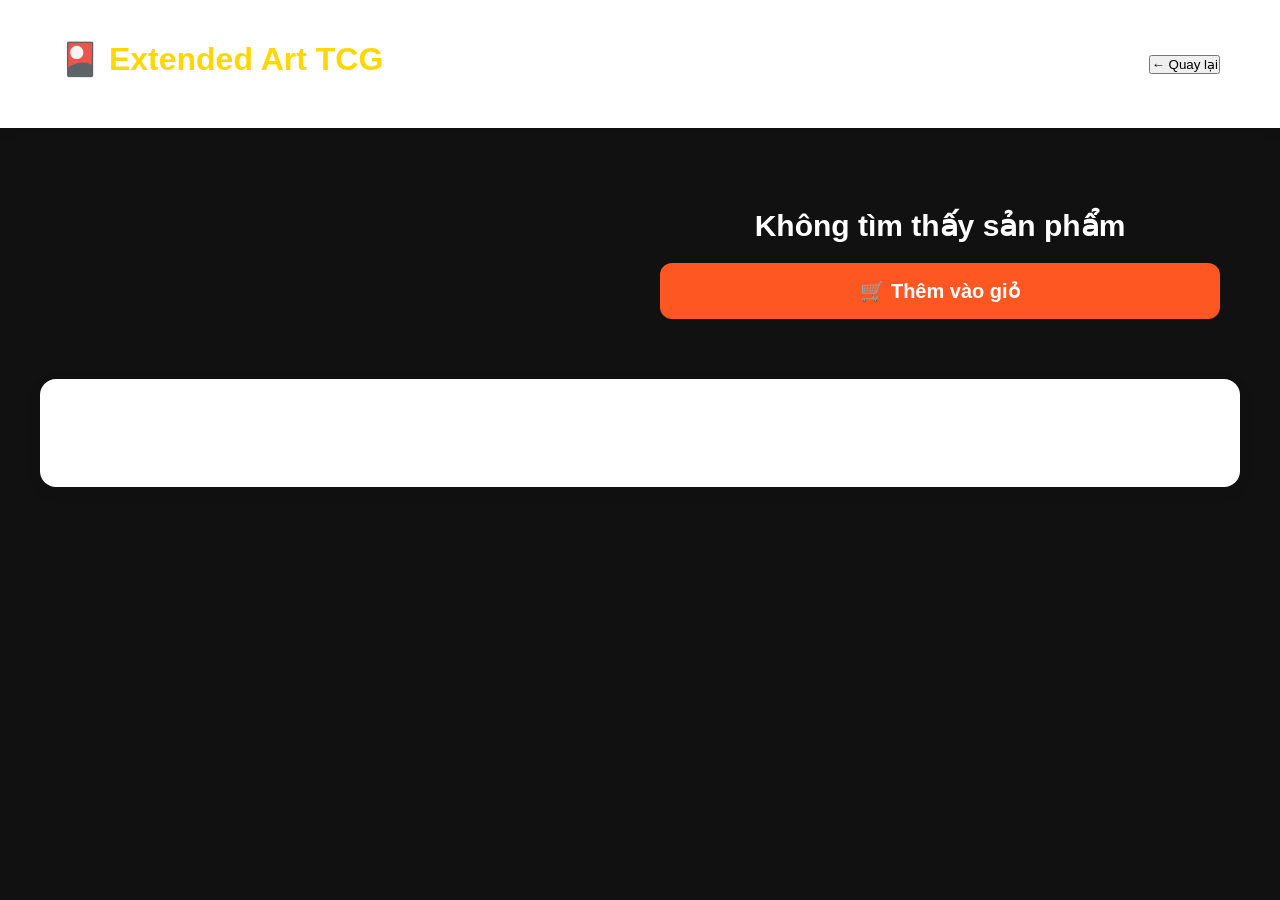
<file: product.html>
<!DOCTYPE html>
<html lang="vi">

<head>

<meta charset="UTF-8">

<meta name="viewport" content="width=device-width, initial-scale=1.0">

<title>Chi tiết sản phẩm</title>

<link rel="stylesheet" href="css/style.css">

</head>

<body>

<header>

<div class="header-top">

    <h1>🎴 Extended Art TCG</h1>

    <button onclick="history.back()">
        ← Quay lại
    </button>

</div>

</header>

<main class="product-page">

    <div class="product-gallery">

        <img id="product-image">

    </div>

    <div class="product-info">

        <h2 id="product-name"></h2>

        <p id="product-game"></p>

        <p id="product-series"></p>

        <p id="product-set"></p>

        <div id="product-rarity" class="badge"></div>

        <p class="price" id="product-price"></p>

        <button id="buy-button">
            🛒 Thêm vào giỏ
        </button>

    </div>

</main>

<section class="product-description">

    <h2>Mô tả sản phẩm</h2>

    <p id="product-description"></p>

</section>

<script src="js/product.js"></script>

</body>

</html>
</file>
<file: css/style.css>
*{
    margin:0;
    padding:0;
    box-sizing:border-box;
}

body{
    background:#111;
    color:white;
    font-family:Arial,Helvetica,sans-serif;
}

header{
    background:#1d1d1d;
    padding:25px;
    text-align:center;
}

header h1{
    color:#FFD700;
    margin-bottom:10px;
}

.search{
    padding:20px;
    text-align:center;
}

.search input{
    width:60%;
    padding:12px;
    border-radius:8px;
    border:none;
    font-size:16px;
}

.container{
    display:flex;
}

aside{
    width:220px;
    background:#1b1b1b;
    min-height:600px;
    padding:20px;
}

aside h3{
    margin-bottom:15px;
}

aside ul{
    list-style:none;
}

aside li{
    padding:10px 0;
    cursor:pointer;
}

aside li:hover{
    color:#FFD700;
}

main{
    flex:1;
    padding:20px;
}

.cards{
    display:grid;
    grid-template-columns:repeat(auto-fill, minmax(260px, 1fr));
    gap:25px;
    margin-top:20px;
}

.card{

    background:white;

    border-radius:14px;

    overflow:hidden;

    transition:.25s;

    box-shadow:0 4px 12px rgba(0,0,0,.08);

}

.card:hover{
    transform:translateY(-5px);
}

.card:hover{
    transform:scale(1.05);
}
.card{
    position:relative;
    background:#222;
    border-radius:14px;
    overflow:hidden;
    text-align:center;
    transition:0.3s;
    box-shadow:0 4px 10px rgba(0,0,0,0.3);
    display:flex;
    flex-direction:column;
}
.card:hover{
    transform:translateY(-6px);
    box-shadow:0 10px 25px rgba(0,0,0,0.5);
}
.card img{
    width:100%;
    aspect-ratio:63/88;
    object-fit:cover;
    display:block;
    transition:.3s;
}
.card:hover img{
    transform:scale(1.04);
}
.card h3{
    margin:15px 10px 8px;
    font-size:17px;
    color:#fff;
    min-height:48px;
}

.card p{
    color:#bbb;
    margin:8px 0;
}
.price{
    color:#ff5722 !important;
    font-size:22px;
    font-weight:bold;
    margin:10px 0;
}
.card button{
    border:none;
    padding:10px;
    border-radius:8px;
    cursor:pointer;
    font-weight:bold;
    transition:.3s;
}

.card button:hover{
    background:#ffcc00;
}
.price{
    color:#FFD700;
    font-size:20px;
    font-weight:bold;
    margin:10px 0;
}
.menu details{
    margin-bottom:15px;
}

.menu summary{
    cursor:pointer;
    font-size:18px;
    font-weight:bold;
    padding:8px 0;
    color:#FFD700;
}

.menu ul{
    list-style:none;
    margin-left:15px;
    margin-top:8px;
}

.menu li{
    padding:6px 0;
    cursor:pointer;
    color:#ddd;
}

.menu li:hover{
    color:#FFD700;
}
.menu ul{
    list-style:none;
    margin-left:18px;
}

.menu li{
    padding:6px 0;
}

.menu li ul{
    margin-top:6px;
    margin-left:18px;
}

.menu li ul li{
    color:#bbbbbb;
    font-size:14px;
}

.menu li ul li:hover{
    color:#FFD700;
    cursor:pointer;
}
.product-page{
    max-width:900px;
    margin:40px auto;
    padding:20px;
    text-align:center;
}

#product-image{
    width:320px;
    border-radius:12px;
    box-shadow:0 5px 15px rgba(0,0,0,.3);
}

#product-name{
    margin-top:20px;
    font-size:30px;
}

#product-series{
    margin-top:10px;
    color:#888;
}

#product-description{
    margin-top:20px;
    line-height:1.6;
}
.header-top{

    display:flex;

    justify-content:space-between;

    align-items:center;

}

#cart-button{

    background:#FFD700;

    border:none;

    padding:12px 20px;

    border-radius:10px;

    cursor:pointer;

    font-size:18px;

    font-weight:bold;

}
.button-group{
    display:flex;
    gap:10px;
    margin-top:15px;
}

.button-group button{
    flex:1;
    padding:10px;
    border:none;
    border-radius:8px;
    cursor:pointer;
    font-weight:bold;
    transition:0.3s;
}

.button-group button:first-child{
    background:#3498db;
    color:white;
}

.button-group button:first-child:hover{
    background:#2980b9;
}

.button-group button:last-child{
    background:#2ecc71;
    color:white;
}

.button-group button:last-child:hover{
    background:#27ae60;
}

.button-group button{
    flex:1;
    padding:10px;
    border:none;
    border-radius:8px;
    cursor:pointer;
    font-weight:bold;
}
.cart-sidebar{
    position:fixed;
    top:0;
    right:-400px;
    width:350px;
    height:100vh;
    background:white;
    box-shadow:-5px 0 15px rgba(0,0,0,.2);
    transition:right .3s;
    padding:20px;
    box-sizing:border-box;
    z-index:9999;
    overflow-y:auto;
}

.cart-sidebar.open{
    right:0;
}

.cart-sidebar.open{

    right:0;

}

.cart-header{

    display:flex;

    justify-content:space-between;

    align-items:center;

    margin-bottom:20px;

}

.cart-footer{

    position:absolute;

    bottom:20px;

    left:20px;

    right:20px;

}

#checkout-btn{

    width:100%;

    padding:12px;

    background:#2ecc71;

    color:white;

    border:none;

    border-radius:8px;

    cursor:pointer;

    font-size:16px;

}

#close-cart{

    background:none;

    border:none;

    font-size:20px;

    cursor:pointer;

}
.cart-item{

    display:flex;

    align-items:center;

    gap:10px;

    margin-bottom:15px;

    border-bottom:1px solid #ddd;

    padding-bottom:10px;

}

.cart-image{

    width:60px;

    border-radius:8px;

}

.cart-info{

    flex:1;

}

.cart-info h4{

    margin:0;

    font-size:14px;

}

.cart-info p{

    margin:5px 0 0;

    color:#666;

}

.cart-item button{

    background:none;

    border:none;

    cursor:pointer;

    font-size:18px;

}
.quantity-control{

    display:flex;

    align-items:center;

    gap:10px;

    margin:10px 0;

}

.quantity-control button{

    width:30px;

    height:30px;

    border:none;

    border-radius:6px;

    cursor:pointer;

    background:#3498db;

    color:white;

    font-weight:bold;

}

.quantity-control span{

    min-width:20px;

    text-align:center;

    font-weight:bold;

}
.search-bar{

    margin:20px auto;

    width:90%;

    max-width:700px;

}

.search-bar input{

    width:100%;

    padding:14px;

    border-radius:10px;

    border:1px solid #ccc;

    font-size:16px;

    box-sizing:border-box;

}
.filter-bar{

    display:flex;

    justify-content:center;

    flex-wrap:wrap;

    gap:10px;

    margin:20px 0;

}

.filter-btn{

    padding:10px 20px;

    border:none;

    border-radius:20px;

    cursor:pointer;

    background:#eee;

    transition:.3s;

    font-weight:bold;

}

.filter-btn:hover{

    background:#3498db;

    color:white;

}

.filter-btn.active{

    background:#3498db;

    color:white;

}
header{
    background:#ffffff;
    position:sticky;
    top:0;
    z-index:1000;
    box-shadow:0 2px 10px rgba(0,0,0,.08);
}

.header-top{
    max-width:1200px;
    margin:auto;
    display:flex;
    justify-content:space-between;
    align-items:center;
    padding:15px 20px;
}

.logo h1{
    margin:0;
    font-size:28px;
}

.logo p{
    margin-top:5px;
    color:#777;
    font-size:14px;
}

#cart-button{
    background:#ff5722;
    color:white;
    border:none;
    border-radius:10px;
    padding:12px 18px;
    cursor:pointer;
    font-size:18px;
}
.hero-banner{

    max-width:1200px;

    margin:25px auto;

    border-radius:18px;

    padding:70px 40px;

    background:linear-gradient(135deg,#4facfe,#00c6fb);

    color:white;

}

.hero-content{

    max-width:600px;

}

.hero-content h2{

    font-size:42px;

    margin-bottom:15px;

}

.hero-content p{

    font-size:18px;

    margin-bottom:25px;

    line-height:1.6;

}

.hero-button{

    display:inline-block;

    background:white;

    color:#2196f3;

    padding:14px 28px;

    border-radius:10px;

    text-decoration:none;

    font-weight:bold;

}
.product-grid{

    display:grid;

    grid-template-columns:repeat(auto-fill,minmax(250px,1fr));

    gap:20px;

    max-width:1200px;

    margin:auto;

    padding:20px;

}
.badge{

    position:absolute;

    top:10px;

    left:10px;

    background:#ff5722;

    color:white;

    padding:5px 10px;

    border-radius:8px;

    font-size:13px;

    font-weight:bold;

    z-index:2;

}
.image-modal{

    display:none;

    position:fixed;

    inset:0;

    background:rgba(0,0,0,.9);

    justify-content:center;

    align-items:center;

    z-index:9999;

}

.image-modal img{

    max-width:90%;

    max-height:90%;

    border-radius:12px;

}

#close-image{

    position:absolute;

    top:25px;

    right:35px;

    color:white;

    font-size:45px;

    cursor:pointer;

    user-select:none;

}
/* ===========================
   PRODUCT PAGE
=========================== */

.product-page{

    max-width:1200px;

    margin:40px auto;

    display:flex;

    gap:40px;

    align-items:flex-start;

    padding:20px;

}

.product-gallery{

    flex:1;

}

.product-gallery img{

    width:100%;

    border-radius:16px;

    box-shadow:0 10px 25px rgba(0,0,0,.2);

}

.product-info{

    flex:1;

}

.product-info h2{

    font-size:34px;

    margin-bottom:20px;

}

.product-info p{

    font-size:18px;

    margin:12px 0;

}
.price{

    color:#ff5722;

    font-size:36px;

    font-weight:bold;

    margin:25px 0;

}
#buy-button{

    width:100%;

    padding:16px;

    border:none;

    border-radius:12px;

    background:#ff5722;

    color:white;

    font-size:20px;

    font-weight:bold;

    cursor:pointer;

    transition:.3s;

}

#buy-button:hover{

    background:#e64a19;

}
.product-description{

    max-width:1200px;

    margin:40px auto;

    padding:30px;

    background:#fff;

    border-radius:16px;

    box-shadow:0 4px 15px rgba(0,0,0,.08);

}

.product-description h2{

    margin-bottom:20px;

}
/*==========================
CHECKOUT
==========================*/

.checkout-page{

    max-width:1200px;

    margin:40px auto;

    display:flex;

    gap:30px;

    align-items:flex-start;

    padding:20px;

}

.checkout-form{

    flex:2;

    background:white;

    padding:30px;

    border-radius:15px;

    box-shadow:0 5px 20px rgba(0,0,0,.08);

}

.checkout-summary{

    flex:1;

    background:white;

    padding:30px;

    border-radius:15px;

    box-shadow:0 5px 20px rgba(0,0,0,.08);

    position:sticky;

    top:100px;

}
.checkout-form label{

    display:block;

    margin-top:20px;

    margin-bottom:8px;

    font-weight:bold;

    color:#333;

}
.checkout-form input,
.checkout-form textarea{

    width:100%;

    padding:14px;

    margin-top:0;

    margin-bottom:15px;

    border:1px solid #ddd;

    border-radius:10px;

    font-size:16px;

    box-sizing:border-box;

}

.checkout-form textarea{

    height:140px;

    resize:vertical;

}
#confirm-order{

    width:100%;

    padding:15px;

    background:#ff5722;

    color:white;

    border:none;

    border-radius:10px;

    font-size:18px;

    font-weight:bold;

    cursor:pointer;

    margin-top:20px;

    transition:.3s;

}

#confirm-order:hover{

    background:#e64a19;

}
#checkout-items p{

    display:flex;

    justify-content:space-between;

    padding:10px 0;

    border-bottom:1px solid #eee;

}
@media(max-width:900px){

.checkout-page{

    flex-direction:column;

}

.checkout-summary{

    width:100%;

    position:static;

}

}
/*==========================
ORDER MODAL
==========================*/

.order-modal{

    display:none;

    position:fixed;

    inset:0;

    background:rgba(0,0,0,.6);

    justify-content:center;

    align-items:center;

    z-index:99999;

}

.order-modal.open{
    display:flex;
}

.order-box{

    width:600px;

    max-width:90%;

    background:white;

    color:#333;

    border-radius:15px;

    padding:30px;

    box-shadow:0 10px 30px rgba(0,0,0,.25);

}

.order-buttons{

    display:flex;

    justify-content:flex-end;

    gap:15px;

    margin-top:30px;

}

.order-buttons button{

    padding:12px 20px;

    border:none;

    border-radius:8px;

    cursor:pointer;

    font-weight:bold;

}

#cancel-order{

    background:#ccc;

}

#confirm-order-final{

    background:#2ecc71;

    color:white;

}
.order-item{

    display:flex;

    gap:15px;

    margin:15px 0;

    align-items:center;

}

.order-item-image{

    width:70px;

    border-radius:8px;

}

.order-item-info{

    flex:1;

}

.order-item-info p{

    margin:5px 0;

}
.admin-login-btn{
    display:inline-flex;
    align-items:center;
    justify-content:center;
    padding:10px 16px;
    margin-right:10px;
    border-radius:8px;
    background:#2563eb;
    color:#fff;
    text-decoration:none;
    font-weight:600;
    transition:.2s;
}

.admin-login-btn:hover{
    background:#1d4ed8;
}
.header-actions{
    display: flex;
    align-items: center;
    gap: 10px;
}

.admin-login-btn{
    display: inline-flex;
    align-items: center;
    justify-content: center;
    padding: 10px 16px;
    background: #2563eb;
    color: #fff;
    text-decoration: none;
    border-radius: 8px;
    font-weight: 600;
    transition: 0.2s;
}

.admin-login-btn:hover{
    background: #1d4ed8;
}
</file>
